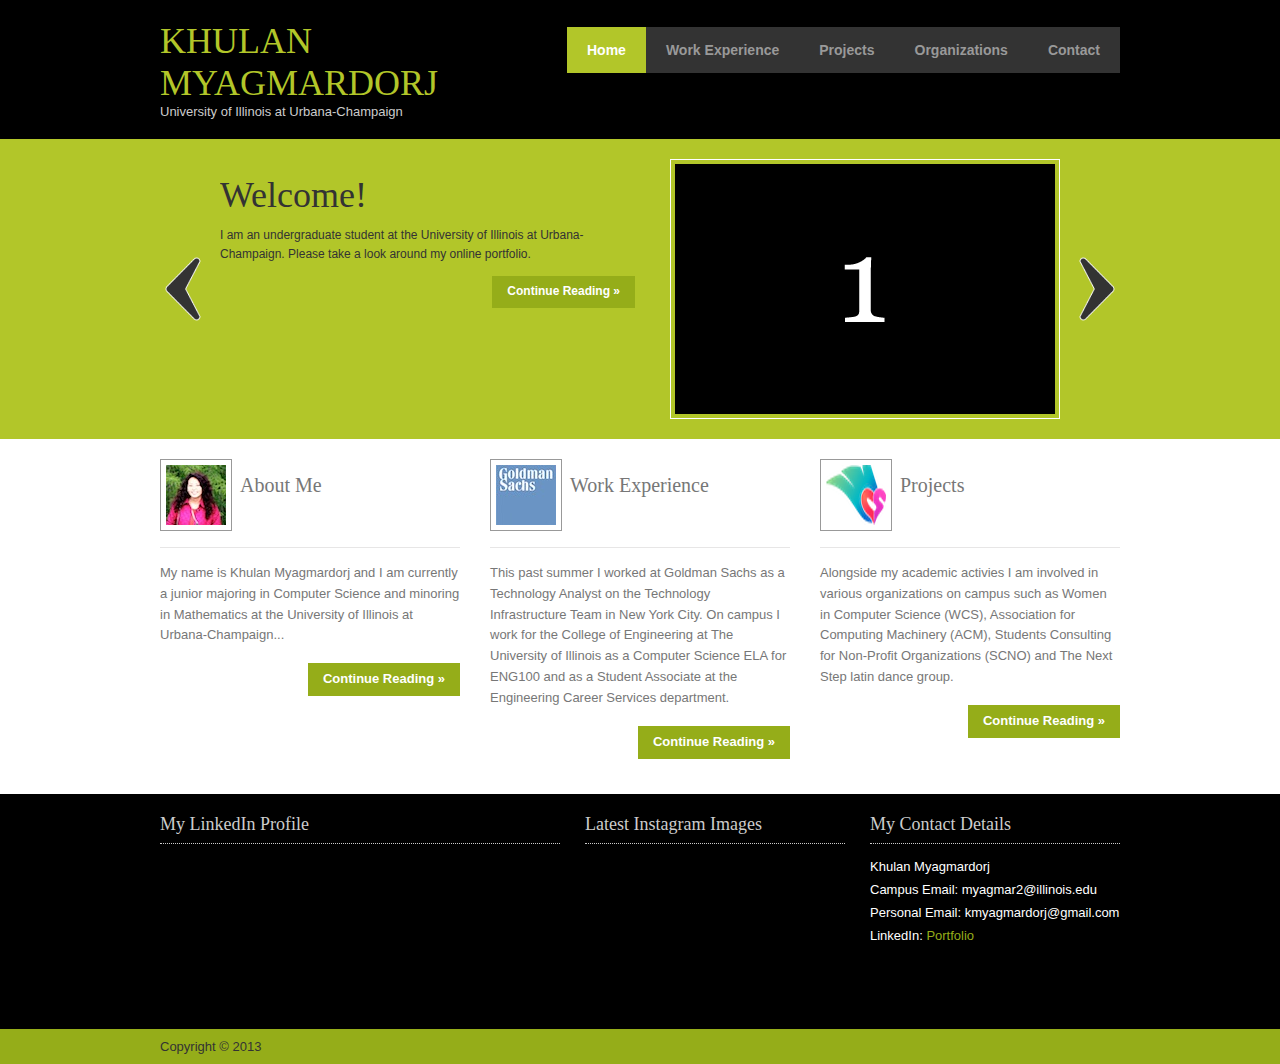
<file: plusbusiness/index.html>
<!DOCTYPE html PUBLIC "-//W3C//DTD XHTML 1.0 Transitional//EN" "http://www.w3.org/TR/xhtml1/DTD/xhtml1-transitional.dtd">
<html xmlns="http://www.w3.org/1999/xhtml" xml:lang="EN" lang="EN" dir="ltr">
<head profile="http://gmpg.org/xfn/11">
<title>Khulan Myagmardorj</title>
<meta http-equiv="Content-Type" content="text/html; charset=iso-8859-1" />
<meta http-equiv="imagetoolbar" content="no" />
<link rel="stylesheet" href="styles/layout.css" type="text/css" />
<script type="text/javascript" src="scripts/jquery-1.4.1.min.js"></script>
<script type="text/javascript" src="scripts/jquery.jcarousel.pack.js"></script>
<script type="text/javascript" src="scripts/jquery.jcarousel.setup.js"></script>
</head>
<body id="top">
<!-- ####################################################################################################### -->
<div class="wrapper col1">
  <div id="header">
    <div id="logo">
      <h1><a href="#">Khulan Myagmardorj</a></h1>
      <p>University of Illinois at Urbana-Champaign</p>
    </div>
    <div id="topnav">
      <ul>
        <li class="active"><a href="index.html">Home</a></li>
        <li><a href="style-demo.html">Work Experience</a></li>
        <li><a href="#">Projects</a>
          <ul>
            <li><a href="full-width.html">Personal Projects</a></li>
            <li><a href="CS242.php">CS242 Project</a></li>
          </ul>
        </li>
        <li><a href="full-width.html">Organizations</a></li>
        <li><a href="full-width.html">Contact</a></li>
      </ul>
    </div>
    <br class="clear" />
  </div>
</div>
<!-- ####################################################################################################### -->
<div class="wrapper col2">
  <div id="featured_slide">
    <div id="featured_content">
      <ul>
        <li><img src="images/demo/1.gif" alt="" />
          <div class="floater">
            <h2>Welcome!</h2>
            <p>I am an undergraduate student at the University of Illinois at Urbana-Champaign. Please take a look around my online portfolio.</p>
            <p class="readmore"><a href="#">Continue Reading &raquo;</a></p>
          </div>
        </li>
        <li><img src="images/demo/code_editor.png" alt="" />
          <div class="floater">
            <h2>Projects</h2>
            <p>I have worked on a few projects alongside my coursework, one of which include a code editor designed to make technical coding interviews more efficient and streamlined.</p>
            <p class="readmore"><a href="#">Continue Reading &raquo;</a></p>
          </div>
        </li>
        <li><img src="images/demo/wcs_officers.jpg" alt="" />
          <div class="floater">
            <h2>Organizations</h2>
            <p>I am the social chair of Women In Computer Science. My responsibilities include planning and organizing monthly social events for students in computing as well as mentoring new women undergraduate computer science students.</p>
            <p class="readmore"><a href="#">Continue Reading &raquo;</a></p>
          </div>
        </li>
      </ul>
    </div>
    <a href="javascript:void(0);" id="featured-item-prev"><img src="images/prev.png" alt="" /></a> <a href="javascript:void(0);" id="featured-item-next"><img src="images/next.png" alt="" /></a> </div>
</div>
<!-- ####################################################################################################### -->
<div class="wrapper col3">
  <div id="container">
    <div class="homepage">
      <ul>
        <li>
          <h2><img src="images/demo/profile_picture.jpg" alt="" />About Me</h2>
          <p>My name is Khulan Myagmardorj and I am currently a junior majoring in Computer Science and minoring in Mathematics at the University of Illinois at Urbana-Champaign...</p>
          <p class="readmore"><a href="#">Continue Reading &raquo;</a></p>
        </li>
        <li>
          <h2><img src="images/demo/goldman_sachs_logo.jpg" alt="" />Work Experience</h2>
          <p>This past summer I worked at Goldman Sachs as a Technology Analyst on the Technology Infrastructure Team in New York City. On campus I work for the College of Engineering at The University of Illinois as a Computer Science ELA for ENG100 and as a Student Associate at the Engineering Career Services department.</p>
          <p class="readmore"><a href="style-demo.html">Continue Reading &raquo;</a></p>
        </li>
        <li class="last">
          <h2><img src="images/demo/wcs_logo.png" alt="" />Projects</h2>
          <p>Alongside my academic activies I am involved in various organizations on campus such as Women in Computer Science (WCS), Association for Computing Machinery (ACM), Students Consulting for Non-Profit Organizations (SCNO) and The Next Step latin dance group.</p>
          <p class="readmore"><a href="#">Continue Reading &raquo;</a></p>
        </li>
      </ul>
      <br class="clear" />
    </div>
  </div>
</div>
<!-- ####################################################################################################### -->
<div class="wrapper col4">
  <div id="footer">
    <div class="box1">
      <h2>My LinkedIn Profile</h2>
      <script src="//platform.linkedin.com/in.js" type="text/javascript"></script>
      <script type="IN/MemberProfile" data-id="http://www.linkedin.com/pub/khulan-myagmardorj/47/37a/261" data-format="inline" data-related="false"></script>
    </div>
    <div class="box contactdetails">
      <h2>My Contact Details</h2>
      <ul>
        <li>Khulan Myagmardorj</li>
        <li>Campus Email: myagmar2@illinois.edu</li>
        <li>Personal Email: kmyagmardorj@gmail.com</li>
        <li class="last">LinkedIn: <a href="http://www.linkedin.com/pub/khulan-myagmardorj/47/37a/261/">Portfolio</a></li>
      </ul>
    </div>
    <div class="box flickrbox">
      <h2>Latest Instagram Images</h2>
      <div class="wrap">
        <iframe src="http://snapwidget.com/in/?u=a215YWdtYXJ8aW58NzB8M3wyfHxub3w1fG5vbmV8b25TdGFydHxubw==&v=111013" allowTransparency="true" frameborder="0" scrolling="no" style="border:none; overflow:hidden; width:225px; height: 150px" ></iframe>
      </div>
    </div>
    <br class="clear" />
  </div>
</div>
<!-- ####################################################################################################### -->
<div class="wrapper col5">
  <div id="copyright">
    <p class="fl_left">Copyright &copy; 2013</p>
    <br class="clear" />
  </div>
</div>
</body>
</html>
</file>
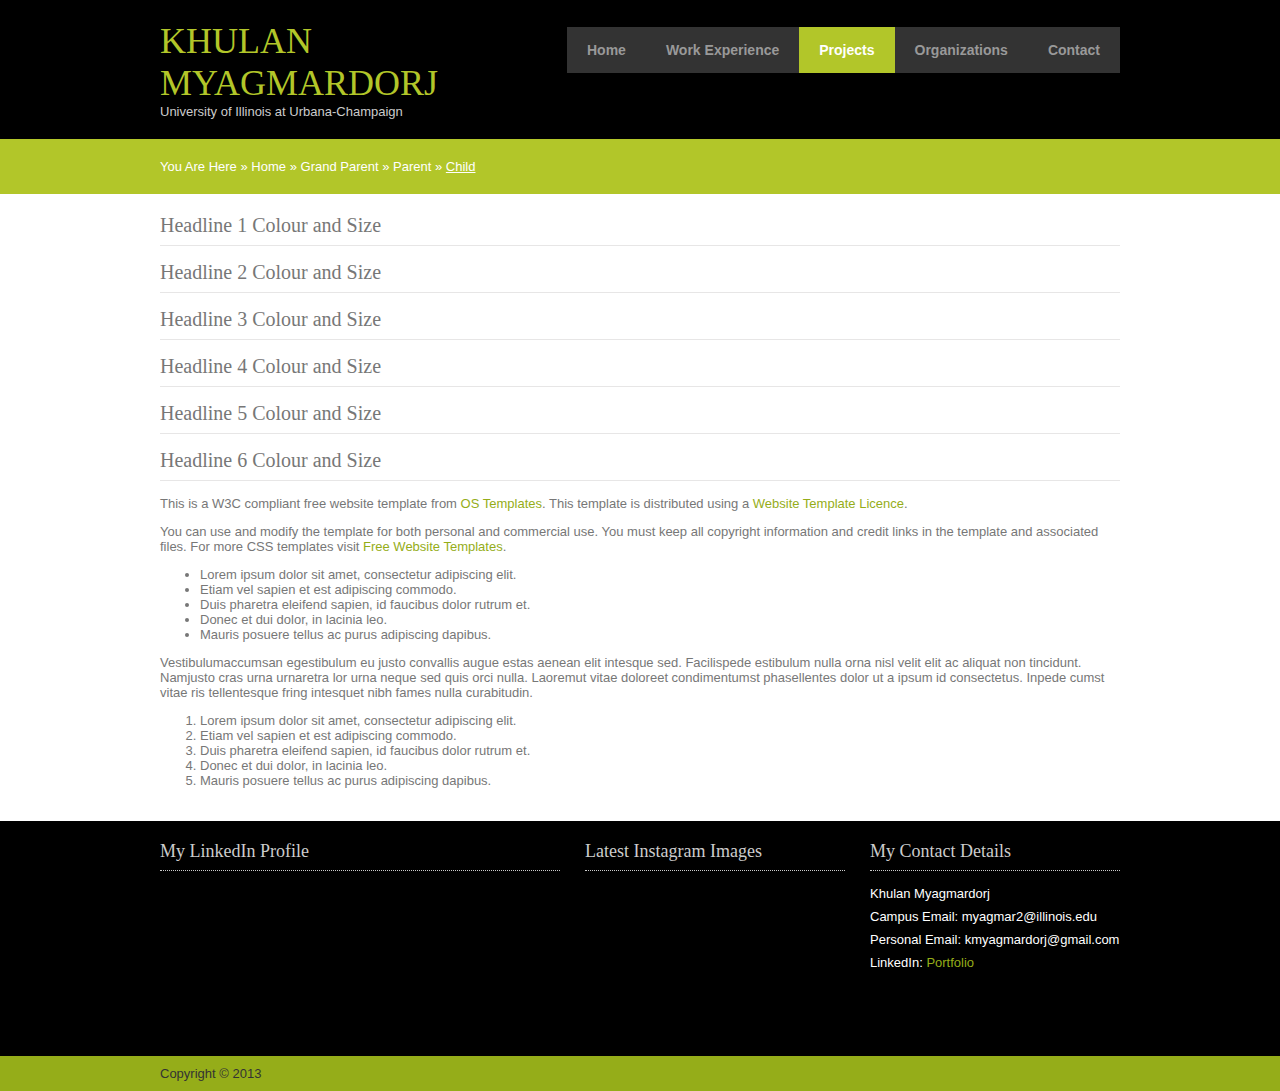
<file: plusbusiness/full-width.html>
<!DOCTYPE html PUBLIC "-//W3C//DTD XHTML 1.0 Transitional//EN" "http://www.w3.org/TR/xhtml1/DTD/xhtml1-transitional.dtd">
<html xmlns="http://www.w3.org/1999/xhtml" xml:lang="EN" lang="EN" dir="ltr">
<head profile="http://gmpg.org/xfn/11">
<title>Khulan Myagmardorj | Projects</title>
<meta http-equiv="Content-Type" content="text/html; charset=iso-8859-1" />
<meta http-equiv="imagetoolbar" content="no" />
<link rel="stylesheet" href="styles/layout.css" type="text/css" />
</head>
<body id="top">
<!-- ####################################################################################################### -->
<div class="wrapper col1">
  <div id="header">
    <div id="logo">
      <h1><a href="#">Khulan Myagmardorj</a></h1>
      <p>University of Illinois at Urbana-Champaign</p>
    </div>
    <div id="topnav">
      <ul>
        <li><a href="index.html">Home</a></li>
        <li><a href="style-demo.html">Work Experience</a></li>
        <li class="active"><a href="#">Projects</a>
          <ul>
            <li><a href="full-width.html">Personal Projects</a></li>
            <li><a href="CS242.php">CS242 Project</a></li>
          </ul>
        </li>
        <li><a href="full-width.html">Organizations</a></li>
        <li><a href="full-width.html">Contact</a></li>
      </ul>
    </div>
    <br class="clear" />
  </div>
</div>
<!-- ####################################################################################################### -->
<div class="wrapper col2">
  <div id="breadcrumb">
    <ul>
      <li class="first">You Are Here</li>
      <li>&#187;</li>
      <li><a href="#">Home</a></li>
      <li>&#187;</li>
      <li><a href="#">Grand Parent</a></li>
      <li>&#187;</li>
      <li><a href="#">Parent</a></li>
      <li>&#187;</li>
      <li class="current"><a href="#">Child</a></li>
    </ul>
  </div>
</div>
<!-- ####################################################################################################### -->
<div class="wrapper col3">
  <div id="container">
    <h1>Headline 1 Colour and Size</h1>
    <h2>Headline 2 Colour and Size</h2>
    <h3>Headline 3 Colour and Size</h3>
    <h4>Headline 4 Colour and Size</h4>
    <h5>Headline 5 Colour and Size</h5>
    <h6>Headline 6 Colour and Size</h6>
    <p>This is a W3C compliant free website template from <a href="http://www.os-templates.com/" title="Free Website Templates">OS Templates</a>. This template is distributed using a <a href="http://www.os-templates.com/template-terms">Website Template Licence</a>.</p>
    <p>You can use and modify the template for both personal and commercial use. You must keep all copyright information and credit links in the template and associated files. For more CSS templates visit <a href="http://www.os-templates.com/">Free Website Templates</a>.</p>
    <ul>
      <li>Lorem ipsum dolor sit amet, consectetur adipiscing elit.</li>
      <li>Etiam vel sapien et est adipiscing commodo.</li>
      <li>Duis pharetra eleifend sapien, id faucibus dolor rutrum et.</li>
      <li>Donec et dui dolor, in lacinia leo.</li>
      <li>Mauris posuere tellus ac purus adipiscing dapibus.</li>
    </ul>
    <p>Vestibulumaccumsan egestibulum eu justo convallis augue estas aenean elit intesque sed. Facilispede estibulum nulla orna nisl velit elit ac aliquat non tincidunt. Namjusto cras urna urnaretra lor urna neque sed quis orci nulla. Laoremut vitae doloreet condimentumst phasellentes dolor ut a ipsum id consectetus. Inpede cumst vitae ris tellentesque fring intesquet nibh fames nulla curabitudin.</p>
    <ol>
      <li>Lorem ipsum dolor sit amet, consectetur adipiscing elit.</li>
      <li>Etiam vel sapien et est adipiscing commodo.</li>
      <li>Duis pharetra eleifend sapien, id faucibus dolor rutrum et.</li>
      <li>Donec et dui dolor, in lacinia leo.</li>
      <li>Mauris posuere tellus ac purus adipiscing dapibus.</li>
    </ol>
  </div>
</div>
<!-- ####################################################################################################### -->
<div class="wrapper col4">
  <div id="footer">
    <div class="box1">
      <h2>My LinkedIn Profile</h2>
      <script src="//platform.linkedin.com/in.js" type="text/javascript"></script>
      <script type="IN/MemberProfile" data-id="http://www.linkedin.com/pub/khulan-myagmardorj/47/37a/261" data-format="inline" data-related="false"></script>
    </div>
    <div class="box contactdetails">
      <h2>My Contact Details</h2>
      <ul>
        <li>Khulan Myagmardorj</li>
        <li>Campus Email: myagmar2@illinois.edu</li>
        <li>Personal Email: kmyagmardorj@gmail.com</li>
        <li class="last">LinkedIn: <a href="http://www.linkedin.com/pub/khulan-myagmardorj/47/37a/261/">Portfolio</a></li>
      </ul>
    </div>
    <div class="box flickrbox">
      <h2>Latest Instagram Images</h2>
      <div class="wrap">
        <iframe src="http://snapwidget.com/in/?u=a215YWdtYXJ8aW58NzB8M3wyfHxub3w1fG5vbmV8b25TdGFydHxubw==&v=111013" allowTransparency="true" frameborder="0" scrolling="no" style="border:none; overflow:hidden; width:225px; height: 150px" ></iframe>
      </div>
    </div>
    <br class="clear" />
  </div>
</div>
<!-- ####################################################################################################### -->
<div class="wrapper col5">
  <div id="copyright">
    <p class="fl_left">Copyright &copy; 2013</p>
    <br class="clear" />
  </div>
</div>
</body>
</html>
</file>
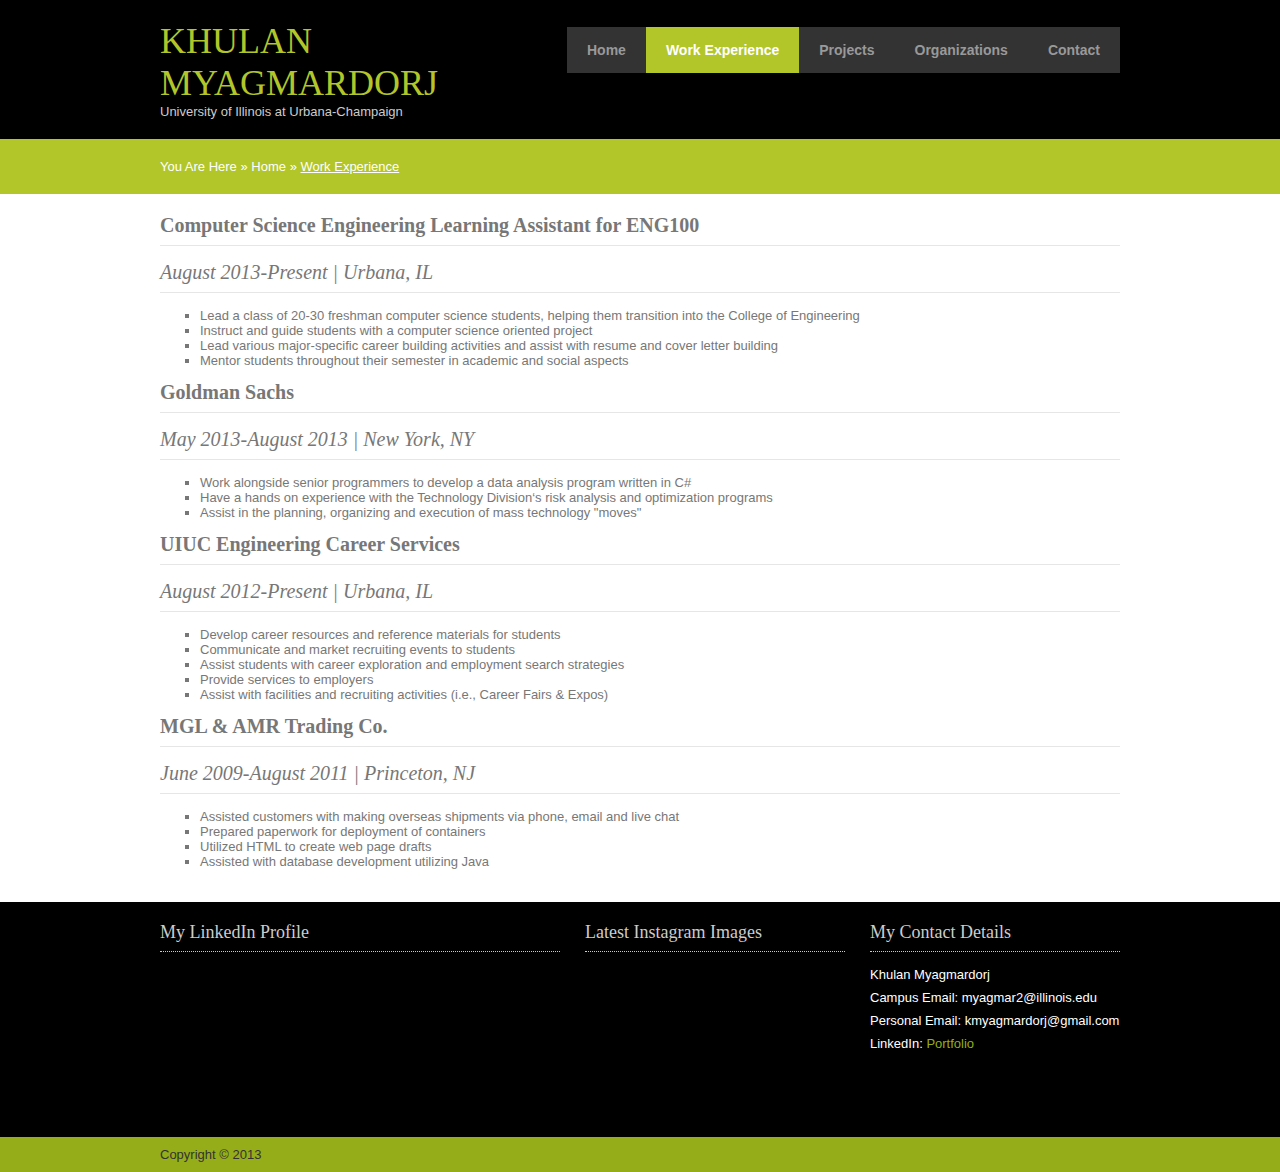
<file: plusbusiness/style-demo.html>
<!DOCTYPE html PUBLIC "-//W3C//DTD XHTML 1.0 Transitional//EN" "http://www.w3.org/TR/xhtml1/DTD/xhtml1-transitional.dtd">
<html xmlns="http://www.w3.org/1999/xhtml" xml:lang="EN" lang="EN" dir="ltr">
<head profile="http://gmpg.org/xfn/11">
<title>Khulan Myagmardorj | Work Exp</title>
<meta http-equiv="Content-Type" content="text/html; charset=iso-8859-1" />
<meta http-equiv="imagetoolbar" content="no" />
<link rel="stylesheet" href="styles/layout.css" type="text/css" />
</head>
<body id="top">
<!-- ####################################################################################################### -->
<div class="wrapper col1">
  <div id="header">
    <div id="logo">
      <h1><a href="#">Khulan Myagmardorj</a></h1>
      <p>University of Illinois at Urbana-Champaign</p>
    </div>
    <div id="topnav">
      <ul>
        <li><a href="index.html">Home</a></li>
        <li class="active"><a href="style-demo.html">Work Experience</a></li>
        <li><a href="#">Projects</a>
          <ul>
            <li><a href="full-width.html">Personal Projects</a></li>
            <li><a href="CS242.php">CS242 Project</a></li>
          </ul>
        </li>
        <li><a href="full-width.html">Organizations</a></li>
        <li><a href="full-width.html">Contact</a></li>
      </ul>
    </div>
    <br class="clear" />
  </div>
</div>
<!-- ####################################################################################################### -->
<div class="wrapper col2">
  <div id="breadcrumb">
    <ul>
      <li class="first">You Are Here</li>
      <li>&#187;</li>
      <li><a href="index.html">Home</a></li>
      <li>&#187;</li>
      <li class="current"><a href="#">Work Experience</a></li>
    </ul>
  </div>
</div>
<!-- ####################################################################################################### -->
<div class="wrapper col3">
  <div id="container">
      <h1><b>Computer Science Engineering Learning Assistant for ENG100</b></h1>
      <h5><i>August 2013-Present | Urbana, IL</i></h5>
      <p>
        <ul>
        	<li type="square">Lead a class of 20-30 freshman computer science students, helping them transition into the College of Engineering</li>
        	<li type="square">Instruct and guide students with a computer science oriented project</li>
        	<li type="square">Lead various major-specific career building activities and assist with resume and cover letter building</li>
        	<li type="square">Mentor students throughout their semester in academic and social aspects</li>
    	  </ul>
      </p>
      <h1><b>Goldman Sachs</b></h1>
      <h5><i>May 2013-August 2013 | New York, NY</i></h5>
      <p>
        <ul>
        	<li type="square">Work alongside senior programmers to develop a data analysis program written in C#</li>
        	<li type="square">Have a hands on experience with the Technology Division&lsquo;s risk analysis and optimization programs</li>
        	<li type="square">Assist in the planning, organizing and execution of mass technology &quot;moves&quot;</li>
    	  </ul>
      </p>
      <h1><b>UIUC Engineering Career Services</b></h1>
      <h5><i>August 2012-Present | Urbana, IL</i></h5>
      <p>
        <ul>
        	<li type="square">Develop career resources and reference materials for students</li>
        	<li type="square">Communicate and market recruiting events to students</li>
        	<li type="square">Assist students with career exploration and employment search strategies</li>
        	<li type="square">Provide services to employers</li>
        	<li type="square">Assist with facilities and recruiting activities (i.e., Career Fairs & Expos)</li>
    	  </ul>
      </p>
      <h1><b>MGL & AMR Trading Co.</b></h1>
      <h5><i>June 2009-August 2011 | Princeton, NJ</i></h5>
      <p>
        <ul>
        	<li type="square">Assisted customers with making overseas shipments via phone, email and live chat</li>
        	<li type="square">Prepared paperwork for deployment of containers</li>
        	<li type="square">Utilized HTML to create web page drafts</li>
        	<li type="square">Assisted with database development utilizing Java</li>
    	  </ul>
      </p>
  </div>
</div>
<!-- ####################################################################################################### -->
<div class="wrapper col4">
  <div id="footer">
    <div class="box1">
      <h2>My LinkedIn Profile</h2>
      <script src="//platform.linkedin.com/in.js" type="text/javascript"></script>
      <script type="IN/MemberProfile" data-id="http://www.linkedin.com/pub/khulan-myagmardorj/47/37a/261" data-format="inline" data-related="false"></script>
    </div>
    <div class="box contactdetails">
      <h2>My Contact Details</h2>
      <ul>
        <li>Khulan Myagmardorj</li>
        <li>Campus Email: myagmar2@illinois.edu</li>
        <li>Personal Email: kmyagmardorj@gmail.com</li>
        <li class="last">LinkedIn: <a href="http://www.linkedin.com/pub/khulan-myagmardorj/47/37a/261/">Portfolio</a></li>
      </ul>
    </div>
    <div class="box flickrbox">
      <h2>Latest Instagram Images</h2>
      <div class="wrap">
        <iframe src="http://snapwidget.com/in/?u=a215YWdtYXJ8aW58NzB8M3wyfHxub3w1fG5vbmV8b25TdGFydHxubw==&v=111013" allowTransparency="true" frameborder="0" scrolling="no" style="border:none; overflow:hidden; width:225px; height: 150px" ></iframe>
      </div>
    </div>
    <br class="clear" />
  </div>
</div>
<!-- ####################################################################################################### -->
<div class="wrapper col5">
  <div id="copyright">
    <p class="fl_left">Copyright &copy; 2013</p>
    <br class="clear" />
  </div>
</div>
</body>
</html>
</file>
<file: plusbusiness/styles/layout.css>
/*
Template Name: PlusBusiness
File: Layout CSS
Author: OS Templates
Author URI: http://www.os-templates.com/
Licence: <a href="http://www.os-templates.com/template-terms">Website Template Licence</a>
*/

@import url(navi.css);
@import url(forms.css);
@import url(tables.css);
@import url(featured_slide.css);


body{
	margin:0;
	padding:0;
	font-size:13px;
	font-family:verdana, Arial, Helvetica, sans-serif;
	color:#333333;
	background-color:#FFFFFF;
	}

img{display:block; margin:0; padding:0; border:none;}
.justify{text-align:justify;}
.bold{font-weight:bold;}
.center{text-align:center;}
.right{text-align:right;}
.nostart {list-style-type:none; margin:0; padding:0;}
.clear{clear:both;}
br.clear{clear:both; margin-top:-15px;}

a{
	color:#B2C629;
	background-color:#FFFFFF;
	outline:none;
	text-decoration:none;
	}

.fl_left{float:left;}
.fl_right{float:right;}

.imgl, .imgr{border:1px solid #999999; padding:5px;}
.imgl{float:left; margin:0 8px 8px 0; clear:left;}
.imgr{float:right; margin:0 0 8px 8px; clear:right;}

/* ----------------------------------------------Wrapper-------------------------------------*/

div.wrapper{
	display:block;
	width:100%;
	margin:0;
	text-align:left;
	}

div.wrapper h1, div.wrapper h2, div.wrapper h3, div.wrapper h4, div.wrapper h5, div.wrapper h6{
	margin:0;
	padding:0;
	font-size:20px;
	font-weight:normal;
	line-height:normal;
	font-family:Georgia, "Times New Roman", Times, serif;
	}

.col1{color:#CCCCCC; background-color:#000000;}
.col2, .col2 a{color:#FFFFFF; background-color:#B2C629;}
.col3{color:#777777; background-color:#FFFFFF;}
.col3 a{color:#95AD19; background-color:#FFFFFF;}
.col4{color:#FFFFFF; background-color:#000000;}
.col4 a{color:#95AD19; background-color:#000000;}
.col5, .col5 a{color:#333333; background-color:#95AD19;}

/* ----------------------------------------------Generalise-------------------------------------*/

#header, #topbar, #homepage, #breadcrumb, #container, #footer, #copyright{
	position:relative;
	margin:0 auto 0;
	display:block;
	width:960px;
	}

/* ----------------------------------------------Header-------------------------------------*/

#header{
	padding:20px 0;
	z-index:1000;
	}

#header #logo{
	display:block;
	float:left;
	width:300px;
	overflow:hidden;
	}

#header #logo h1, #header #logo p{
	margin:0;
	padding:0;
	line-height:normal;
	}

#header #logo h1{
	font-size:36px;
	text-transform:uppercase;
	}

#header h1 a{
	color:#B2C629;
	background-color:#000000;
	}

/* ----------------------------------------------BreadCrumb-------------------------------------*/

#breadcrumb{
	padding:20px 0;
	}

#breadcrumb ul{
	margin:0;
	padding:0;
	list-style:none;
	}

#breadcrumb ul li{display:inline;}
#breadcrumb ul li.current a{text-decoration:underline;}

/* ----------------------------------------------Content-------------------------------------*/

#container{
	padding:20px 0;
	}

#container h1, #container h2, #container h3, #container h4, #container h5, #container h6{
	margin:0 0 15px 0;
	padding:0 0 8px 0;
	border-bottom:1px solid #E7E6E6;
	}

/* ----------------------------------------------Homepage Block-------------------------------------*/

.homepage{
	display:block;
	width:100%;
	margin:15px 0 0 0;
	padding:0;
	}

.homepage ul{
	margin:0;
	padding:0;
	list-style:none;
	}

.homepage li{
	display:block;
	float:left;
	width:300px;
	margin:0 30px 0 0;
	padding:0;
	}

.homepage li.last{margin-right:0;}

.homepage li h2{
	display:block;
	width:100%;
	height:65px;
	margin:0;
	padding:15px 0 8px 0;
	font-weight:normal;
	line-height:normal;
	border-bottom:1px dotted #999999;
	}

.homepage li h2 img{
	float:left;
	margin:-15px 8px 0 0;
	padding:5px;
	border:1px solid #999999;
	}

.homepage p{
	margin:0 0 25px 0;
	padding:0;
	line-height:1.6em;
	}

.homepage p.readmore{
	display:block;
	text-align:right;
	line-height:normal;
	font-weight:bold;
	}

.homepage p.readmore a{
	padding:8px 15px 10px;
	color:#FFFFFF;
	background-color:#95AD19;
	}

/* ----------------------------------------------Content Block-------------------------------------*/

#content{
	display:block;
	float:left;
	width:600px;
	}

/* ------Comments-----*/

#comments{margin-bottom:40px;}

#comments .commentlist {margin:0; padding:0;}

#comments .commentlist ul{margin:0; padding:0; list-style:none;}

#comments .commentlist li.comment_odd, #comments .commentlist li.comment_even{margin:0 0 10px 0; padding:15px; list-style:none;}

#comments .commentlist li.comment_odd{color:#666666; background-color:#F7F7F7;}
#comments .commentlist li.comment_odd a{color:#95AD19; background-color:#F7F7F7;}

#comments .commentlist li.comment_even{color:#666666; background-color:#E8E8E8;}
#comments .commentlist li.comment_even a{color:#95AD19; background-color:#E8E8E8;}

#comments .commentlist .author .name{font-weight:bold;}
#comments .commentlist .submitdate{font-size:smaller;}

#comments .commentlist p{margin:10px 5px 10px 0; padding:0; font-weight: normal;text-transform: none;}

#comments .commentlist li .avatar{float:right; border:1px solid #EEEEEE; margin:0 0 0 10px;}

/* ----------------------------------------------Column-------------------------------------*/

#column{
	display:block;
	float:right;
	width:300px;
	}

#column .holder{
	display:block;
	width:300px;
	margin-bottom:20px;
	}

#column .holder p{
	line-height:1.6em;
	}

#column .holder h2.title{
	display:block;
	width:100%;
	height:65px;
	margin:0;
	padding:15px 0 0 0;
	font-size:20px;
	line-height:normal;
	}

#column .holder h2.title img{
	float:left;
	margin:-15px 8px 0 0;
	padding:5px;
	border:1px solid #666666;
	}

#column .holder p.readmore{
	display:block;
	width:100%;
	font-weight:bold;
	text-align:right;
	line-height:normal;
	}

#column div.imgholder{
	display:block;
	width:290px;
	margin:0 0 10px 0;
	padding:4px;
	color:#666666;
	background-color:#F7F7F7;
	border:1px solid #CCCCCC;
	}

/* ----------------------------------------------Footer-------------------------------------*/

#footer{
	padding:20px 0;
	}

#footer ul{
	margin:0;
	padding:0;
	list-style:none;
	}

#footer h2{
	margin:0 0 15px 0;
	padding:0 0 8px 0;
	font-size:18px;
	color:#CCCCCC;
	background-color:#000000;
	border-bottom:1px dotted #CCCCCC;
	}

#footer .box{
	display:block;
	float:right;
	width:250px;
	margin:0 0 0 25px;
	padding:0;
	}

#footer .box1{
	display:block;
	float:left;
	width:400px;
	line-height:1.6em;
	}

#footer .box1 .imgl{border:1px solid #CCCCCC; padding:5px; color:#FFFFFF; background-color:#000000;}

#footer .contactdetails li{
	margin:0 0 8px 0;
	}

#footer .flickrbox, #footer .flickrbox .wrap{display:block; width:260px;}
#footer .flickrbox .wrap .fix{clear:both;}
#footer .flickrbox .wrap .flickr_badge_image{display:block; float:left; margin:0 10px 10px 0; width:80px; height:80px;}
#footer .flickrbox .wrap #flickr_badge_image3, #footer .flickrbox .wrap #flickr_badge_image6{margin-right:0;}

/* ----------------------------------------------Copyright-------------------------------------*/

#copyright{
	padding:10px 0;
	}

#copyright p{
	margin:0;
	padding:0;
	}
</file>
